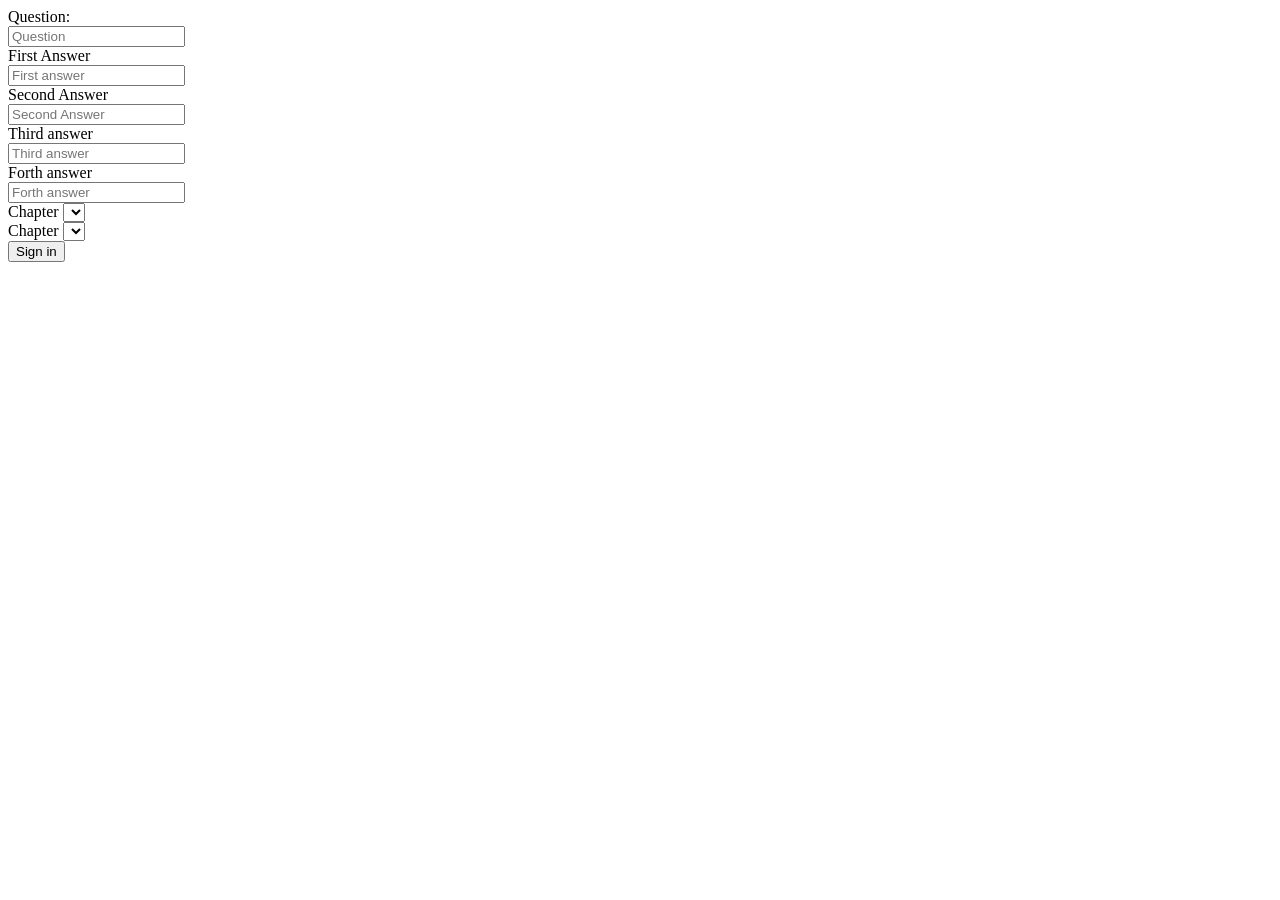
<file: src/main/resources/templates/editTest.html>
<!DOCTYPE html>
<html lang="en" xmlns:th="http://www.thymeleaf.org">
<head th:include="layout :: htmlhead"></head>

<body>
<nav th:include="layout :: navbar"></nav>

<section class="wrapper">
    <form class="col-sm-11" th:object="${testRequest}" th:action="@{/edit/tests}" method="post">
        <div class="form-group row">
            <label th:for="*{questionText}" class="col-sm-2 col-form-label">Question:</label>
            <div class="col-sm-10">
                <input type="text" class="form-control" th:field="*{questionText}" placeholder="Question"/>
            </div>
        </div>
        <div class="form-group row">
            <label th:for="*{answerText1}" class="col-sm-2 col-form-label">First Answer</label>
            <div class="col-sm-10">
                <input type="text" class="form-control" th:field="*{answerText1}" placeholder="First answer"/>
            </div>
        </div>
        <div class="form-group row">
            <label th:for="*{answerText2}" class="col-sm-2 col-form-label">Second Answer</label>
            <div class="col-sm-10">
                <input type="text" class="form-control" th:field="*{answerText2}" placeholder="Second Answer"/>
            </div>
        </div>
        <div class="form-group row">
            <label th:for="*{answerText3}" class="col-sm-2 col-form-label">Third answer</label>
            <div class="col-sm-10">
                <input type="text" class="form-control" th:field="*{answerText3}" placeholder="Third answer"/>
            </div>
        </div>
        <div class="form-group row">
            <label th:for="*{answerText4}" class="col-sm-2 col-form-label">Forth answer</label>
            <div class="col-sm-10">
                <input type="text" class="form-control" th:field="*{answerText4}" placeholder="Forth answer"/>
            </div>
        </div>
        <div class="form-group row">
            <label class="col-sm-2 col-form-label" th:for="*{chapterNumber}">Chapter</label>
            <select class="form-control col-sm-4" th:field="*{chapterNumber}">
                <option th:each="chapter : ${T(com.atl.edusoftware.commons.Maps).CHAPTERS}"
                        th:text="${chapter.value}"
                        th:value="${chapter.key}">
                </option>
            </select>
        </div>
        <div class="form-group row">
            <label class="col-sm-2 col-form-label" th:for="*{chapterNumber}">Chapter</label>
            <select class="form-control col-sm-4" th:field="*{chapterNumber}">
                <option th:each="chapter : ${T(com.atl.edusoftware.commons.Maps).CHAPTERS}"
                        th:text="${chapter.value}"
                        th:value="${chapter.key}">
                </option>
            </select>
        </div>
        <button type="submit" class="btn btn-primary col-3 mx-auto my-5">Sign in</button>

    </form>
</section>

<div th:include="layout :: footer"></div>
</body>
</html>
</file>
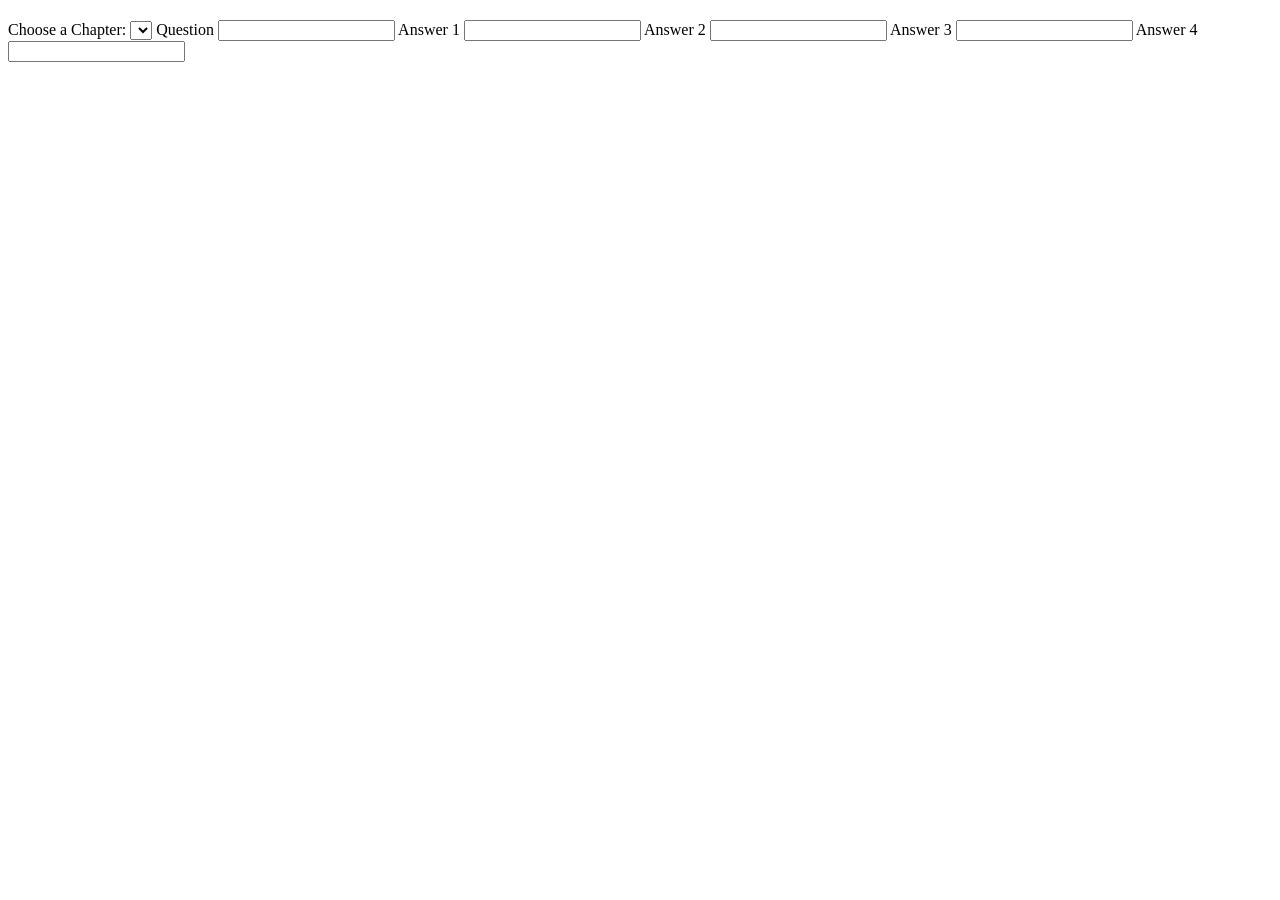
<file: src/main/resources/templates/editTheory.html>
<!DOCTYPE html>
<html lang="en" xmlns:th="http://www.thymeleaf.org">
<head th:include="layout :: htmlhead"></head>

<body>
<nav th:include="layout :: navbar"></nav>

<section class="wrapper">
    <div class="container">
        <h2 class="text-center display-4" th:text="#{edit.theory.title}"></h2>
        <form class="text-center well card col-12 col-md-7 col-xl-4 m-auto">
            <label>Choose a Chapter:</label>
            <select class="chapter" name="chapter">
                <option th:each="chapter : ${T(com.atl.edusoftware.commons.Maps).CHAPTERS}"
                        th:text="${chapter.value}"
                        th:field="${chapter.key}">
                </option>
            </select>
            <label>Question</label>
            <input name="question"/>

            <label>Answer 1</label>
            <input name="answer-1"/>

            <label>Answer 2</label>
            <input name="answer-2"/>

            <label>Answer 3</label>
            <input name="answer-3"/>

            <label>Answer 4</label>
            <input name="answer-4"/>
        </form>
    </div>
    </div>
</section>
<div th:include="layout :: footer"></div>
</body>
</html>
</file>
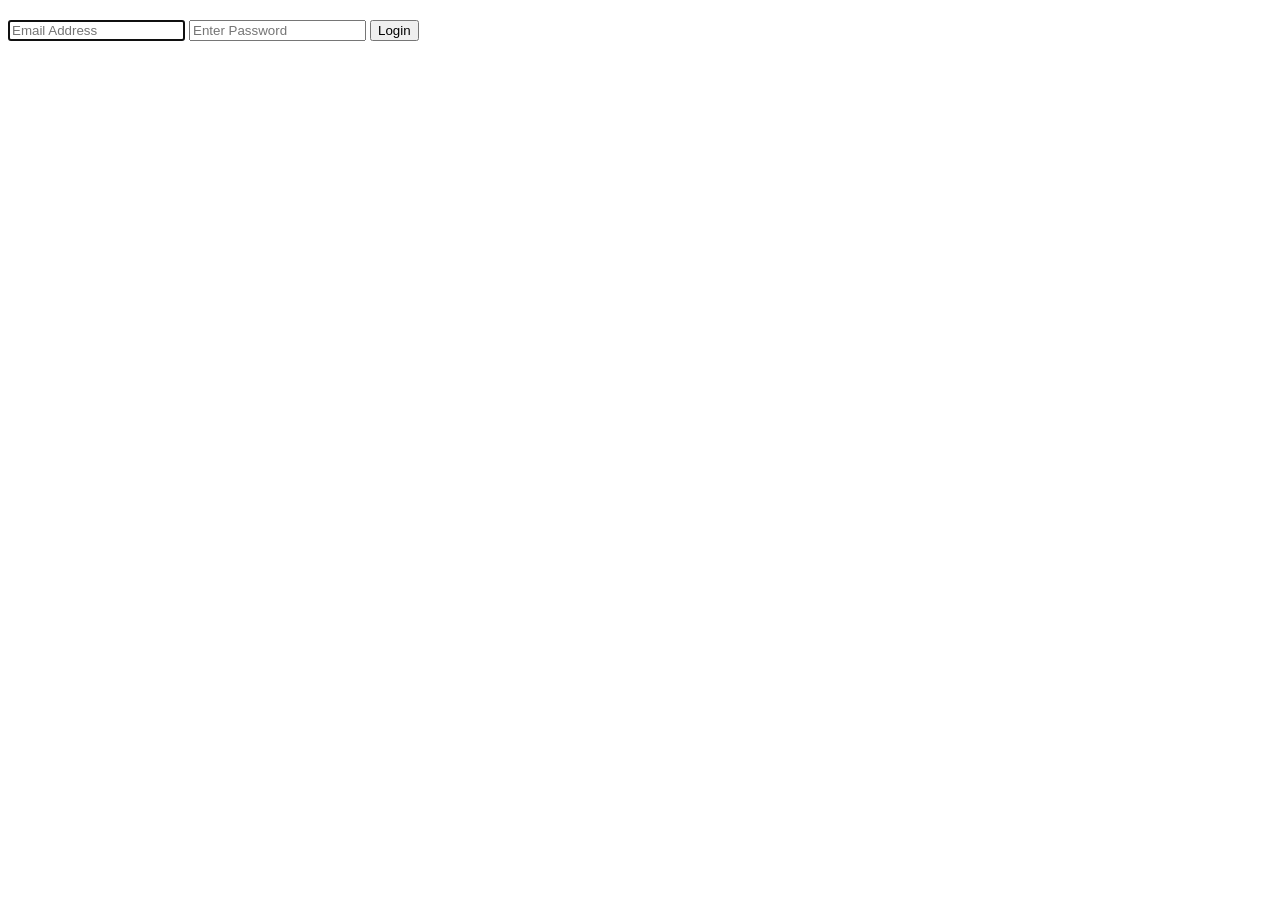
<file: src/main/resources/templates/login.html>
<!DOCTYPE html>
<html lang="en" xmlns:th="http://www.thymeleaf.org">
<head th:include="layout :: htmlhead"></head>


<body>
<nav th:include="layout :: navbar"></nav>

<section id="login" class="wrapper">

    <form th:action="@{/login}"  method="post" class="form-signin card col-12 col-md-7 col-xl-4 m-auto">
        <h2 class="form-heading mt-2" th:text="#{login.title}"></h2>

        <span id="input-error" class="validation-message alert alert-danger" th:if="${param.error}"
              th:text="#{login.error}"></span>
        <span id="registration-success" class="validation-message alert alert-success" th:if="${successMessage}"
              th:text="${successMessage}"></span>

        <input type="email" class="form-control my-1" name="email" placeholder="Email Address" required="required"
               autofocus="" />
        <input type="password" class="form-control my-1" name="password" placeholder="Enter Password"
               required="required"
               autofocus="" />
        <button class="btn btn-lg btn-primary btn-block mb-3 mx-auto col-md-4 col-8" type="submit">Login</button>
    </form>
</section>

<div th:include="layout :: footer"></div>
</body>
</html>
</file>
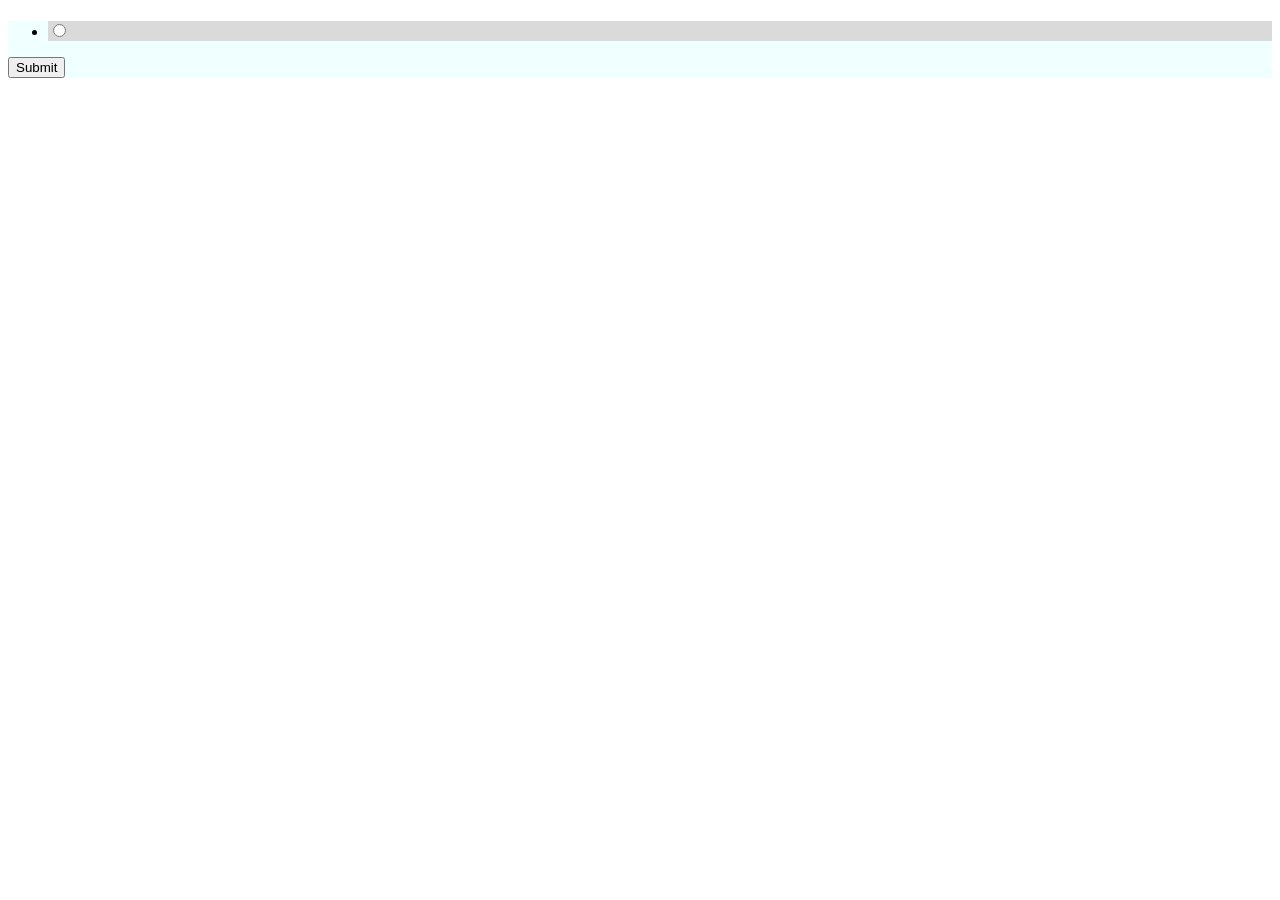
<file: src/main/resources/templates/quiz.html>
<!DOCTYPE html>
<html lang="en" xmlns:th="http://www.thymeleaf.org">
<head th:include="layout :: htmlhead"></head>

<body>
<nav th:include="layout :: navbar"></nav>

<section id="register" class="wrapper">

    <form class="form-control card col-12 col-md-7 col-xl-5 m-auto" style="background-color: azure;"
          th:action="@{/dashboard}" method="post">
        <h4 class="text-center" th:utext="#{test.chapter.name(${chapterName})}"></h4>
        <ul class="list-group">
            <li class="list-group-item" style="background-color: #dadada;" th:each="question :${questions}">
                <p th:text="${question.questionText}"></p>
                <div class="form-check" th:each="answer : ${question.answers}">
                    <input class="form-check-input" type="radio" th:value="${answer.isCorrect}"
                           th:id="${question.Id}" th:name="${question.Id}"/>
                    <label class="for-check-label" th:text="${answer.answerText}" th:for="${question.Id}"></label>
                </div>
            </li>
        </ul>
        <button class="btn btn-lg btn-primary btn-block mb-3 mx-auto col-md-4 col-8 mt-1" type="submit">Submit</button>
    </form>
</section>
<div th:include="layout :: footer"></div>
</body>
</html>
</file>
